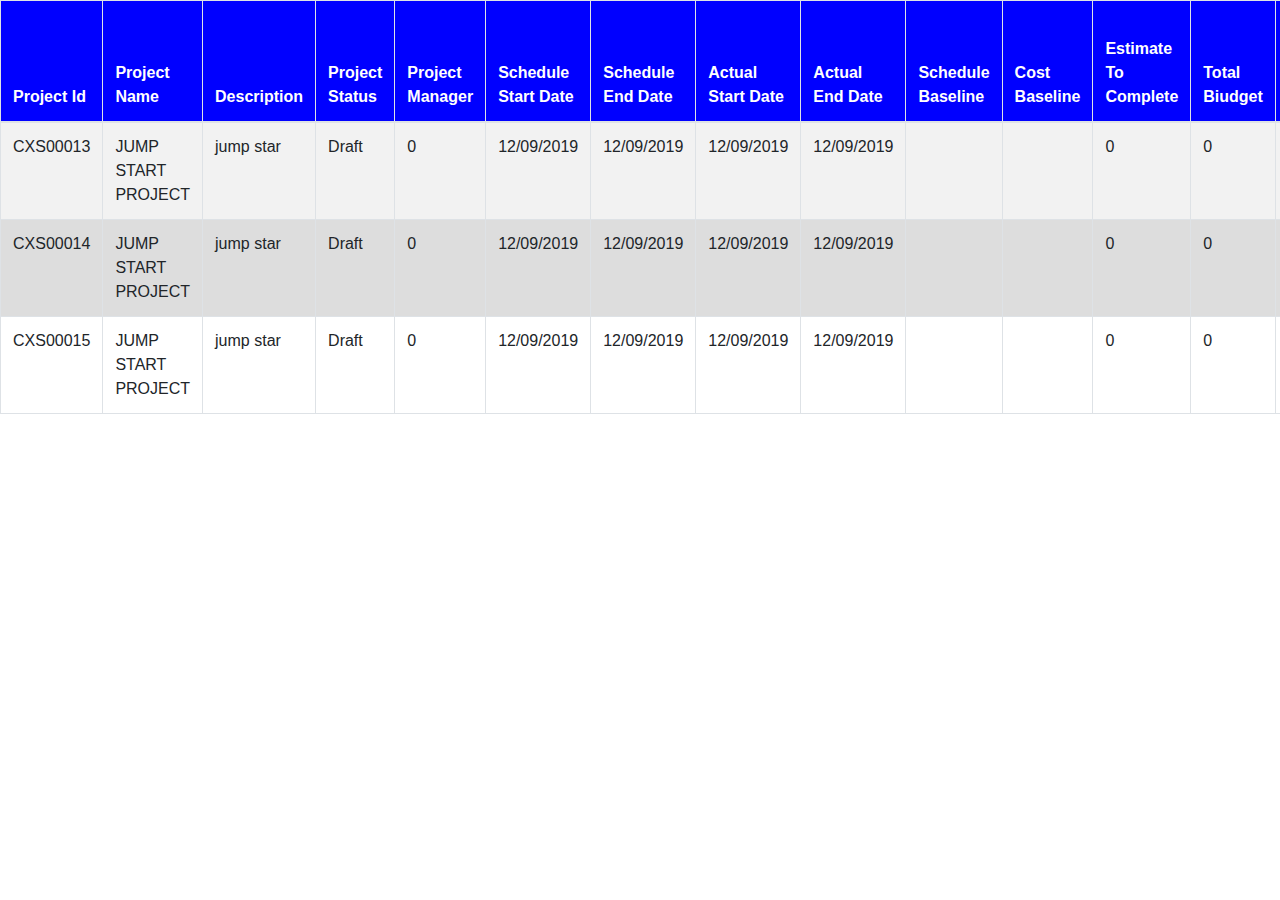
<file: index2.html>
<!DOCTYPE html>
<html lang="en">
  <head>
    <meta charset="UTF-8" />
    <meta http-equiv="X-UA-Compatible" content="IE=edge" />
    <meta name="viewport" content="width=device-width, initial-scale=1.0" />
    <title>Data Table</title>
    <link
      rel="stylesheet"
      href="https://cdnjs.cloudflare.com/ajax/libs/twitter-bootstrap/4.5.2/css/bootstrap.css"
    />
    <link
      rel="stylesheet"
      href="https://cdn.datatables.net/1.13.4/css/dataTables.bootstrap4.min.css"
    />
  </head>
  <style>
    th {
      background: blue;
      color: white;
    }
    tr:nth-child(even) {
      background-color: #dddddd;
    }
  </style>
  <body>
    <?php
// Database credentials
$servername = "localhost";
$username = "root";
$password = "";
$dbname = "applisoft_spa";

// Create connection
$conn = mysqli_connect($servername, $username, $password, $dbname);

// Check connection
if (!$conn) {
    die("Connection failed: " . mysqli_connect_error());
}

// SQL query to create table
$sql = "CREATE TABLE IF NOT EXISTS CXS_PROJECTS (
    project_id VARCHAR(8),
    project_name VARCHAR(255),
    description TEXT,
    project_status VARCHAR(255),
    project_manager VARCHAR(255),
    schedule_start_date DATE,
    schedule_end_date DATE,
    actual_start_date DATE,
    actual_end_date DATE,
    schedule_baseline FLOAT,
    cost_baseline FLOAT,
    estimate_to_complete FLOAT,
    total_budget FLOAT,
    total_spend_to_date FLOAT,
    action VARCHAR(255)
)";

$sql = "INSERT INTO projects (project_id, project_name, description, project_status, project_manager, schedule_start_date, schedule_end_date, actual_start_date, actual_end_date, schedule_baseline, cost_baseline, estimate_to_complete, total_budget, total_spend_to_date, action) VALUES ('CXS00013', 'JUMP START PROJECT', 'jump star', 'Draft', '0', '2019-09-12', '2019-09-12', '2019-09-12', '2019-09-12', NULL, NULL, 0, 0, 0, NULL)";



mysqli_close($conn);
?>

    <table
      id="example"
      class="table table-striped table-bordered"
      style="width: 100%"
    >
      <thead>
        <tr>
          <th>Project Id</th>
          <th>Project Name</th>
          <th>Description</th>
          <th>Project Status</th>
          <th>Project Manager</th>
          <th>Schedule Start Date</th>
          <th>Schedule End Date</th>
          <th>Actual Start Date</th>
          <th>Actual End Date</th>
          <th>Schedule Baseline</th>
          <th>Cost Baseline</th>
          <th>Estimate To Complete</th>
          <th>Total Biudget</th>
          <th>Total Spend To Date</th>
          <th>Action</th>
        </tr>
      </thead>
      <tbody>
        <tr>
          <td>CXS00013</td>
          <td>JUMP START PROJECT</td>
          <td>jump star</td>
          <td>Draft</td>
          <td>0</td>
          <td>12/09/2019</td>
          <td>12/09/2019</td>
          <td>12/09/2019</td>
          <td>12/09/2019</td>
          <td></td>
          <td></td>
          <td>0</td>
          <td>0</td>
          <td>0</td>
          <td></td>
        </tr>
        <tr>
          <td>CXS00014</td>
          <td>JUMP START PROJECT</td>
          <td>jump star</td>
          <td>Draft</td>
          <td>0</td>
          <td>12/09/2019</td>
          <td>12/09/2019</td>
          <td>12/09/2019</td>
          <td>12/09/2019</td>
          <td></td>
          <td></td>
          <td>0</td>
          <td>0</td>
          <td>0</td>
          <td></td>
        </tr>
      </tbody>
      <tfoot>
        <tr>
          <td>CXS00015</td>
          <td>JUMP START PROJECT</td>
          <td>jump star</td>
          <td>Draft</td>
          <td>0</td>
          <td>12/09/2019</td>
          <td>12/09/2019</td>
          <td>12/09/2019</td>
          <td>12/09/2019</td>
          <td></td>
          <td></td>
          <td>0</td>
          <td>0</td>
          <td>0</td>
          <td></td>
        </tr>
      </tfoot>
    </table>

    <script src="https://code.jquery.com/jquery-3.5.1.js"></script>
    <script src="https://cdn.datatables.net/1.13.4/js/jquery.dataTables.min.js"></script>
    <script src="https://cdn.datatables.net/1.13.4/js/dataTables.bootstrap4.min.js"></script>
    <script>
      $(document).ready(function () {
        $("#example").DataTable();
      });
    </script>
  </body>
</html>
</file>
